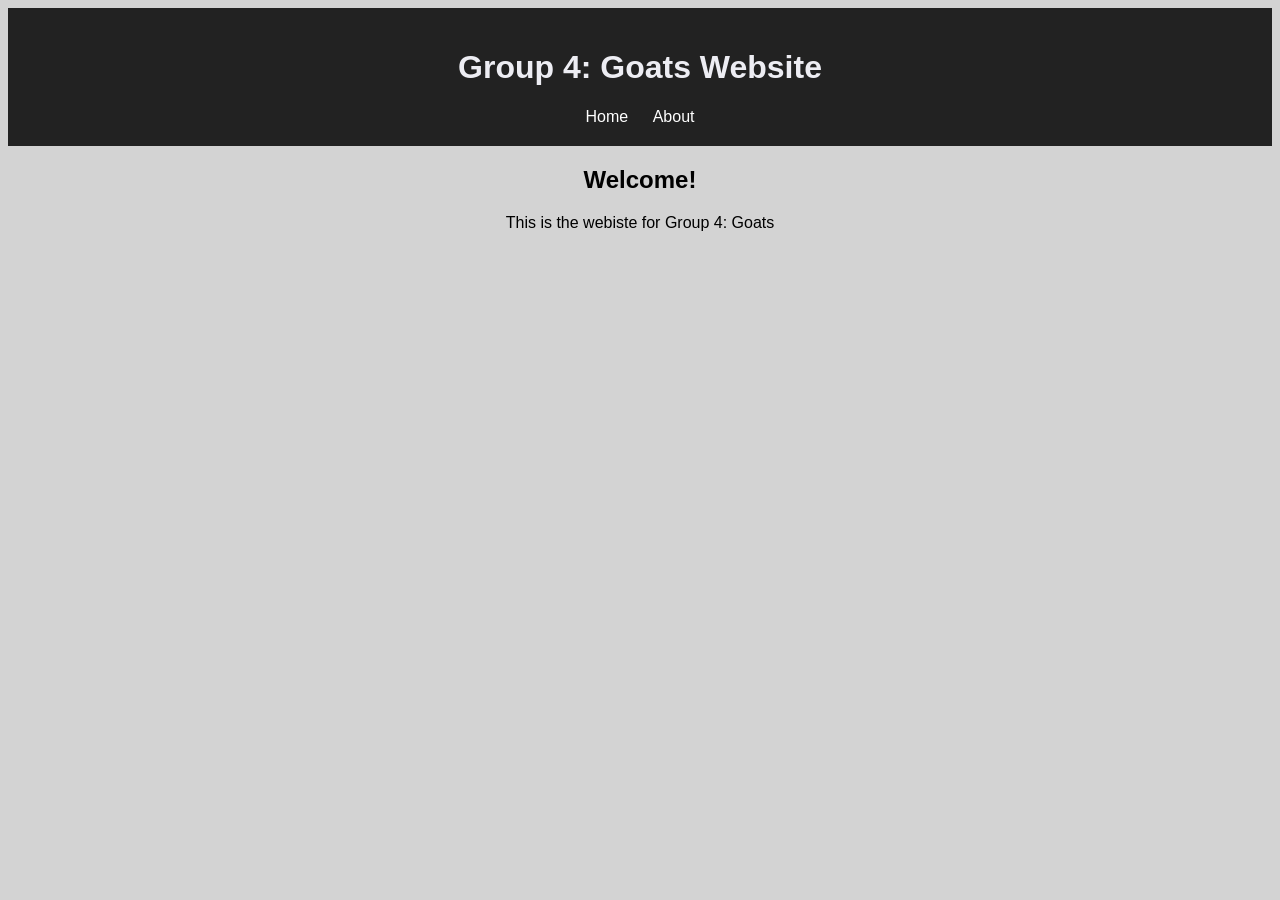
<file: index.html>
<!DOCTYPE html>
<html lang="en">
<head>
    <meta charset="UTF-8">
    <meta name="viewport" content="width=device-width, initial-scale=1.0">
    <title>Group 4: Goats Website</title>

    <link rel="stylesheet" href="style.css">
</head>

<body>

    <header>
        <h1>Group 4: Goats Website</h1>

        <nav>
            <a href="index.html">Home</a>
            <a href="about.html">About</a>
        </nav>
    </header>

    <main>
        <h2>Welcome!</h2>
        <p>This is the webiste for Group 4: Goats</p>

    
    </main>

</body>
</html>
</file>
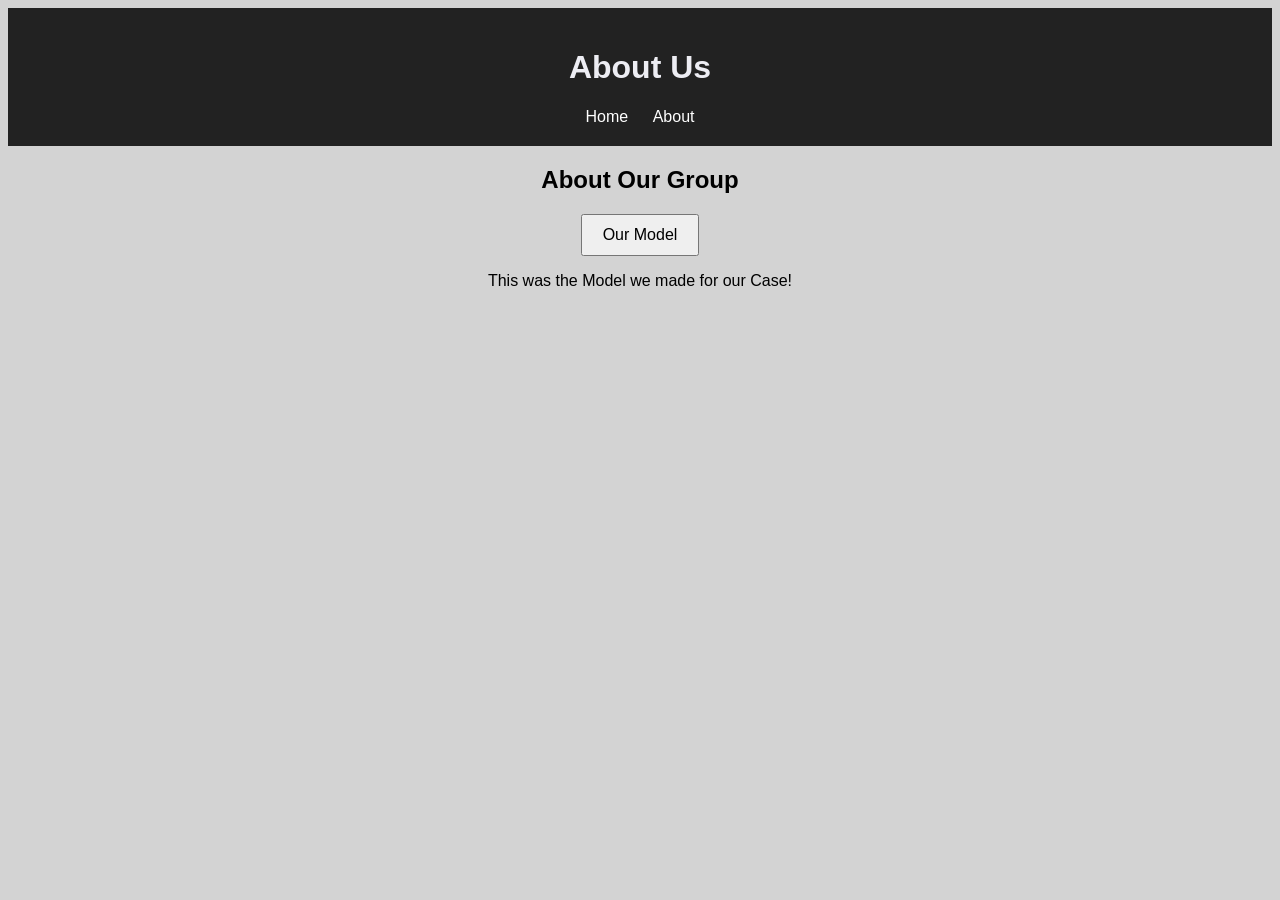
<file: about.html>
<!DOCTYPE html>
<html lang="en">
<head>
    <meta charset="UTF-8">
    <meta name="viewport" content="width=device-width, initial-scale=1.0">
    <title>About Us</title>

    <link rel="stylesheet" href="style.css">
</head>

<body>

    <header>
        <h1>About Us</h1>

        <nav>
            <a href="index.html">Home</a>
            <a href="about.html">About</a>
        </nav>
    </header>

    <main>
        <h2>About Our Group</h2>

        <button id="myButton">Our Model</button>

    <div id="imageContainer">
        <img src="image (1).png" alt="Our Model">
    </div>

        <p>
            This was the Model we made for our Case!
        </p>

    </main>

    <script src="script.js"></script>
</body>
</html>
</file>
<file: style.css>
body {
    font-family: Arial, sans-serif;
    text-align: center;
    background-color: lightgray;
}

header {
    background-color: #222;
    color: white;
    padding: 20px;
    text-align: center;
}

nav {
    margin-top: 10px;
}

nav a {
    color: white;
    text-decoration: none;
    margin: 0 10px;
}

nav a:hover {
    text-decoration: underline;
}

h1 {
    color: rgb(237, 237, 243);
}

button {
    padding: 10px 20px;
    font-size: 16px;
    cursor: pointer;
}

#imageContainer {
    display: none;
    margin-top: 20px;
}

#imageContainer img {
    width: 400px;
    max-width: 90%;
}
</file>
